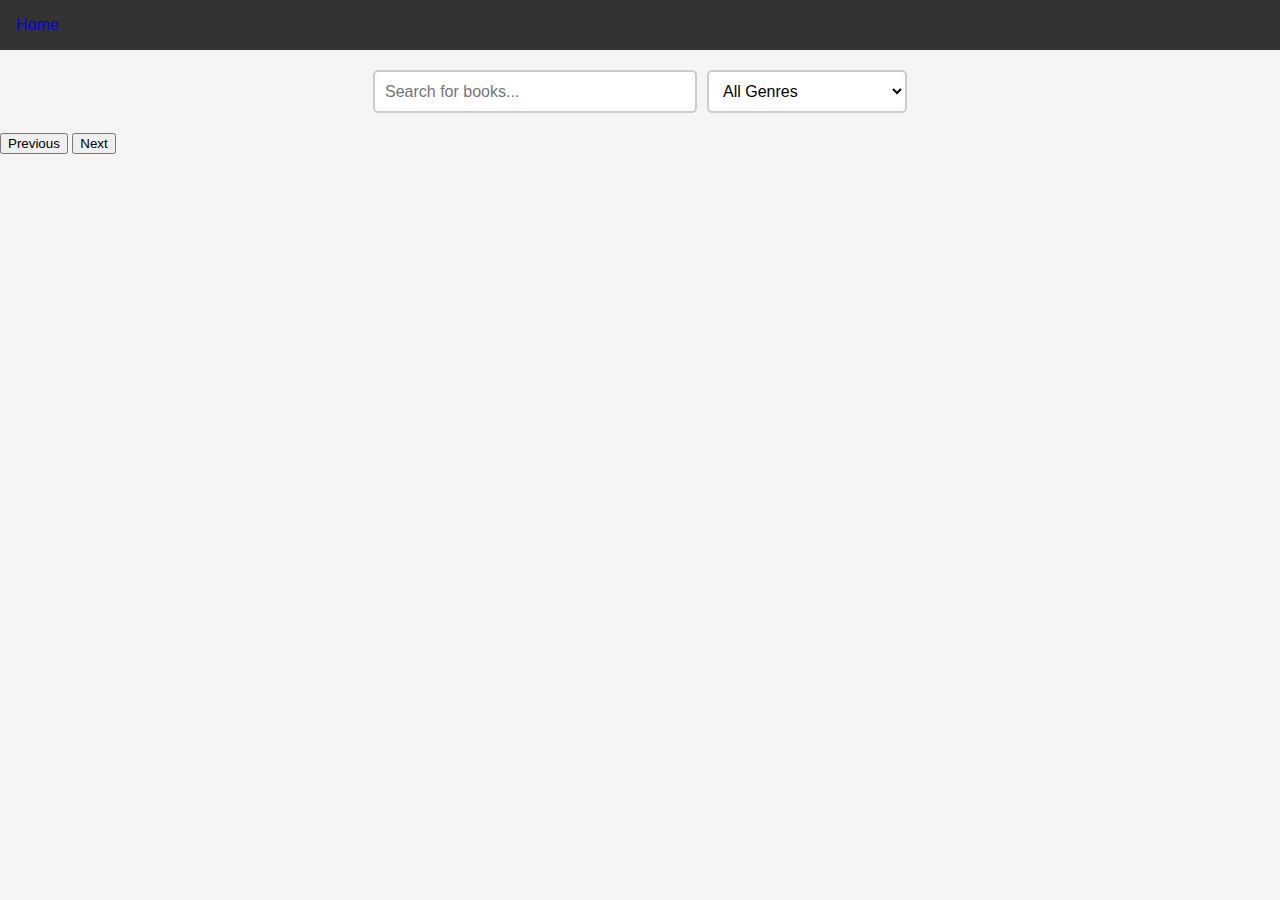
<file: index.html>
<!DOCTYPE html>
<html lang="en">
  <head>
    <meta charset="UTF-8" />
    <meta name="viewport" content="width=device-width, initial-scale=1.0" />
    <link rel="icon" href="icon.png" type="image/png" />
    <title>Book Store</title>
    <link rel="stylesheet" href="styles.css" />
  </head>
  <body>
    <!-- Navbar -->
    <nav class="navbar">
      <a href="index.html">Home</a>
      <!-- <a href="wishlist.html">Wishlist</a> -->
    </nav>

    <!-- Main Container -->
    <div class="container">
      <!-- Search and Filters -->
      <div class="filters">
        <input
          type="text"
          id="search-bar"
          class="search-bar"
          placeholder="Search for books..."
        />
        <select id="genre-filter" class="dropdown">
          <option value="">All Genres</option>
          <option value="Fiction">Fiction</option>
          <option value="Science">Science</option>
          <!-- Add more options here -->
        </select>
      </div>

      <!-- Book List -->
      <div id="book-list" class="book-list">
        <!-- Books will be inserted here via JS -->
      </div>

      <!-- Pagination -->
      <div class="pagination">
        <button id="prev-page" class="pagination-btn">Previous</button>
        <button id="next-page" class="pagination-btn">Next</button>
      </div>
    </div>

    <script src="script.js"></script>
  </body>
</html>
</file>
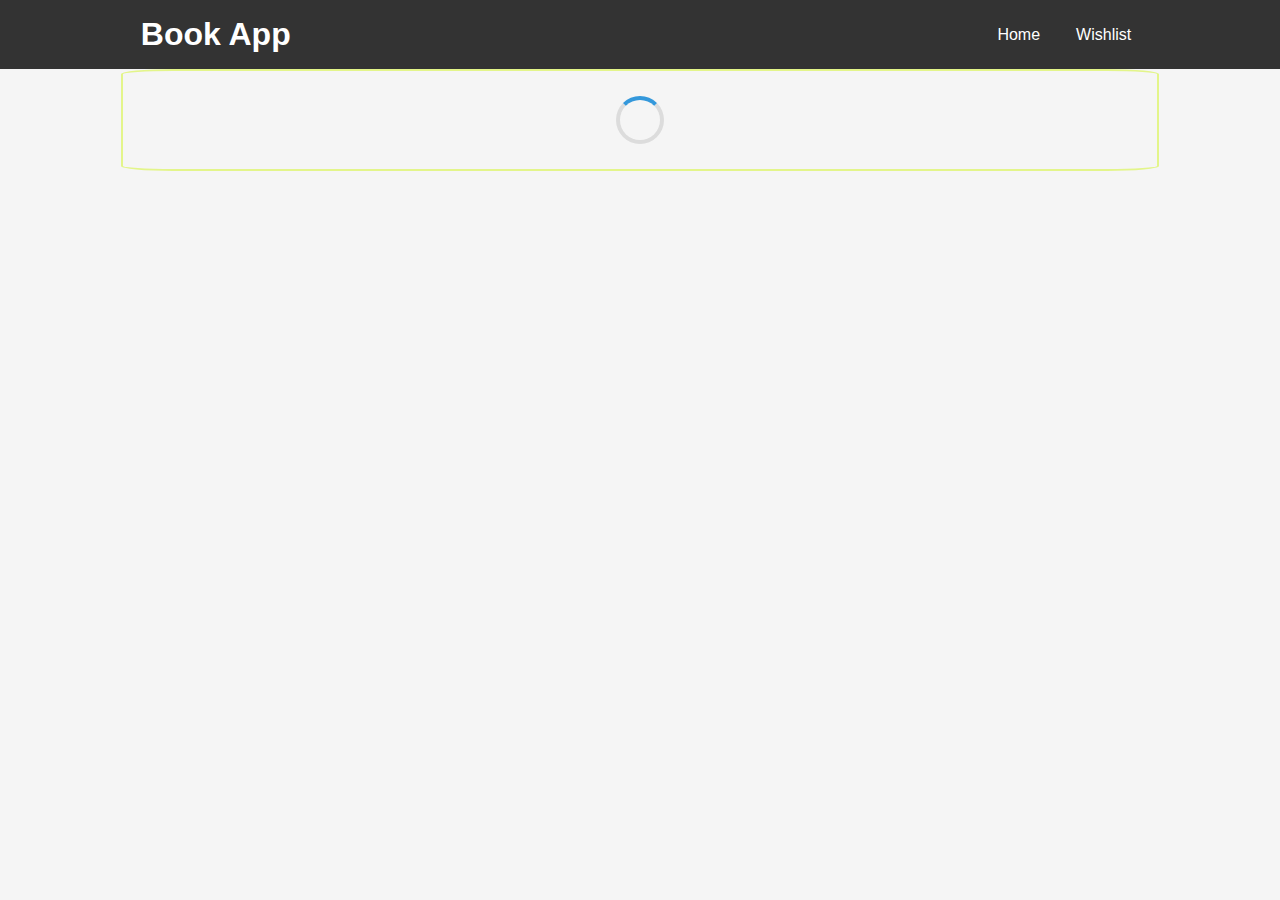
<file: book.html>
<!DOCTYPE html>
<html lang="en">
  <head>
    <meta charset="UTF-8" />
    <meta name="viewport" content="width=device-width, initial-scale=1.0" />
    <link rel="icon" href="icon.png" type="image/png" />
    <title>Book Store</title>
    <link rel="stylesheet" href="styles.css" />
  </head>
  <body>
    <nav>
      <div class="nav-content">
        <h1>Book App</h1>
        <ul>
          <li><a href="index.html">Home</a></li>
          <li><a href="wishlist.html">Wishlist</a></li>
        </ul>
      </div>
    </nav>

    <div id="bookDetail">
      <!--  This div will be used to show the fetched data -->
      <div id="loading-spinner" class="spinner" style="display: none"></div>
    </div>

    <script src="bookDetail.js"></script>
  </body>
</html>
</file>
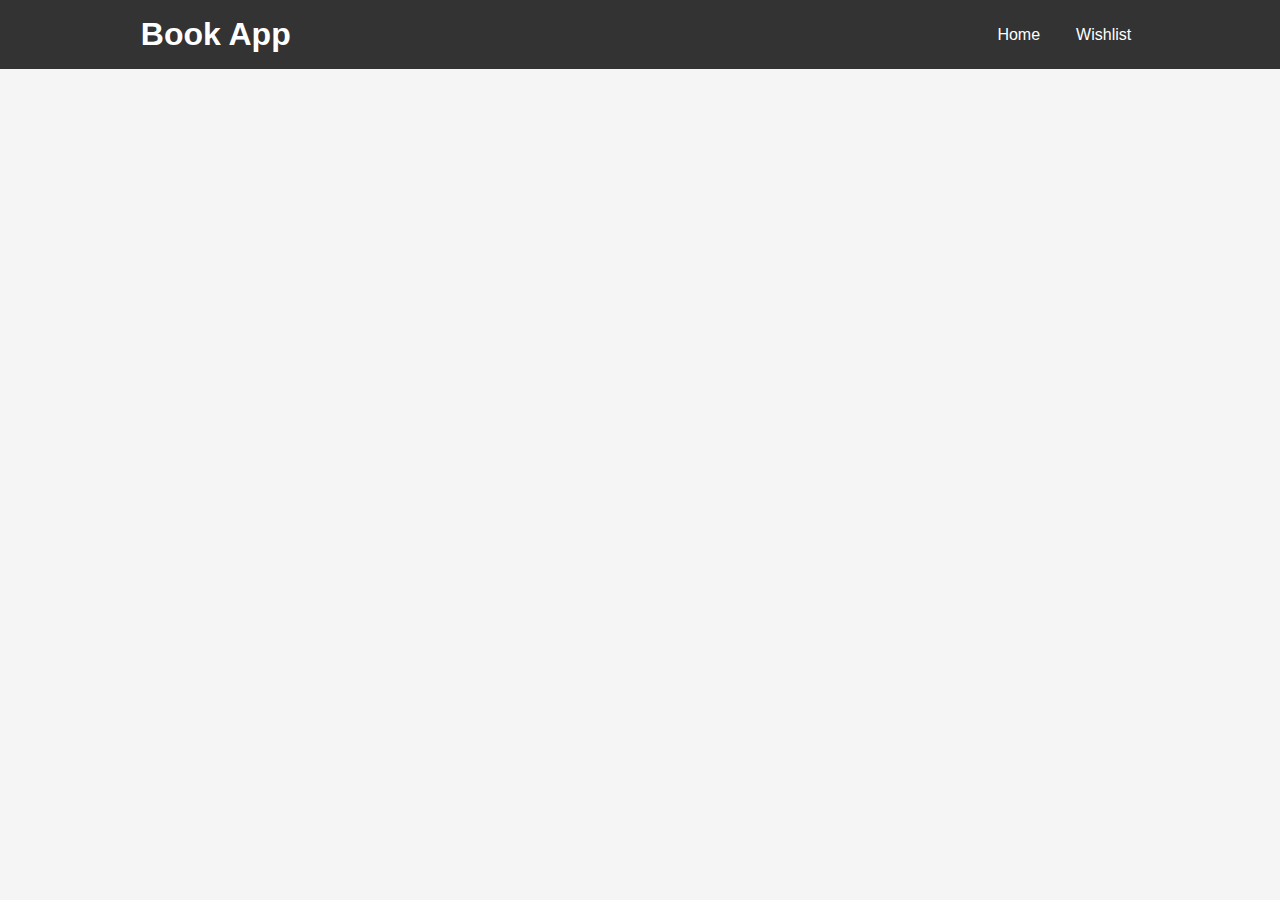
<file: wishlist.html>
<!DOCTYPE html>
<html lang="en">
  <head>
    <meta charset="UTF-8" />
    <meta name="viewport" content="width=device-width, initial-scale=1.0" />
    <link rel="icon" href="icon.png" type="image/png" />
    <title>Book Store</title>
    <link
      rel="stylesheet"
      href="https://cdnjs.cloudflare.com/ajax/libs/font-awesome/6.0.0-beta3/css/all.min.css"
    />
    <link rel="stylesheet" href="styles.css" />
  </head>
  <body>
    <nav>
      <div class="nav-content">
        <h1>Book App</h1>
        <ul>
          <li><a href="index.html">Home</a></li>
          <li><a href="wishlist.html">Wishlist</a></li>
        </ul>
      </div>
    </nav>

    <!-- Main Container -->
    <div class="container">
      <div class="cards" id="cards">
        <!-- Add more card divs as needed -->
      </div>
      <div id="loading-spinner" class="spinner" style="display: none"></div>
    </div>

    <script src="wishlist.js"></script>
  </body>
</html>
</file>
<file: styles.css>
body {
  font-family: Arial, sans-serif;
  background-color: #f5f5f5;
  margin: 0;
  padding: 0;
}
/*  start of nav bar */
nav {
  background-color: #333;
  color: #fff;
  padding: 1rem;
  width: 100%;
  box-sizing: border-box;
}
nav .nav-content {
  width: 80%;
  margin: 0 auto;
  display: flex;
  justify-content: space-between;
  align-items: center;
}

nav h1 {
  margin: 0;
}

nav ul {
  list-style: none;
  display: flex;
  justify-content: flex-end;
  align-items: center;
  margin: 0;
  padding: 0;
}

nav ul li {
  margin-left: 20px;
}

nav ul li a {
  color: white;
  text-decoration: none;
  padding: 0.5rem;
}

@media (max-width: 767px) {
  nav .nav-content {
    width: 100%;
  }
}

/*  end of nav bar */

/* Card grid */
.cards {
  display: grid;
  grid-template-columns: repeat(auto-fit, 300px);
  justify-content: center;
  gap: 2rem;
  margin: 4rem 5vw;
  list-style-type: none;
  padding: 0;
}

/* Individual card styling */
.card {
  position: relative;
  background-color: white;
  border-radius: 10px;
  box-shadow: 0 4px 8px rgba(0, 0, 0, 0.1);
  overflow: hidden;
  display: flex;
  flex-direction: column;
  gap: 0;
  justify-content: space-between;
}

.book-cover {
  width: 80%;
  height: auto;
  display: block;
  margin: auto auto;
  border-radius: 5%;
}

.heart-container {
  position: absolute;
  top: 10px;
  right: 10px;
  width: 40px;
  height: 40px;
  background-color: white;
  border-radius: 50%;
  display: flex;
  justify-content: center;
  align-items: center;
  box-shadow: 0 2px 5px rgba(0, 0, 0, 0.15);
}

.love-button {
  background: none;
  border: none;
  cursor: pointer;
  font-size: 1.5rem;
  transition: transform 0.2s ease;
}

.love-button:hover {
  transform: scale(1.2);
}

.love-button.loved {
  color: red;
}

.card-content {
  padding: 1rem;
}

.book-title {
  font-size: 1.5rem;
  margin: 0;
  margin-bottom: 0.3rem;
}

.genre {
  font-size: 1rem;
  color: #555;
  margin: 0;
  margin-bottom: 0.2rem;
}

.author {
  font-size: 1.2rem;
  color: rgb(47, 44, 47);
  margin: 0;
  margin-bottom: 0.2rem;
}

.book-id {
  font-size: 0.9rem;
  color: #777;
  margin: 0;
  margin-bottom: 0.2rem;
}

@media (max-width: 600px) {
  .cards {
    grid-template-columns: repeat(auto-fit, minmax(200px, 1fr));
    gap: 1rem;
  }

  .heart-container {
    width: 30px;
    height: 30px;
  }

  .love-button {
    font-size: 1.2rem;
  }
}

/*  for loading spinner */
.spinner {
  border: 4px solid rgba(0, 0, 0, 0.1);
  border-radius: 50%;
  border-top: 4px solid #3498db;
  width: 40px;
  height: 40px;
  animation: spin 1s linear infinite;
  margin: 20px auto;
}

@keyframes spin {
  0% {
    transform: rotate(0deg);
  }
  100% {
    transform: rotate(360deg);
  }
}
a {
  text-decoration: none;
}

#bookDetail {
  width: 80%;
  margin: auto auto;
  text-align: center;
  border: 2px solid #e3f58a;
  border-radius: 5%;
  padding: 5px;
}

.filters {
  display: flex;
  justify-content: center;
  gap: 10px;
  margin-bottom: 20px;
  margin-top: 20px;
}

#pagination-controls {
  display: flex;
  justify-content: center;
  gap: 10px;
  margin-top: 20px;
  margin-bottom: 20px;
}

@media (max-width: 600px) {
  .filters,
  #pagination-controls {
    flex-direction: column;
    align-items: center;
  }
}

#search-bar {
  width: 300px;
  padding: 10px;
  border: 2px solid #ccc;
  border-radius: 5px;
  font-size: 1rem;
  outline: none;
  transition: border-color 0.3s ease;
}

#search-bar:focus {
  border-color: #3498db;
}

#genre-filter {
  width: 200px;
  padding: 10px;
  border: 2px solid #ccc;
  border-radius: 5px;
  font-size: 1rem;
  background-color: white;
  cursor: pointer;
  transition: border-color 0.3s ease;
}

#genre-filter:focus {
  border-color: #3498db;
}

#search-bar:hover,
#genre-filter:hover {
  border-color: #3498db;
}

#pagination-controls button {
  background-color: #3498db;
  color: white;
  border: none;
  padding: 10px 20px;
  font-size: 1rem;
  border-radius: 5px;
  cursor: pointer;
  margin: 0 10px;
  transition: background-color 0.3s ease, transform 0.3s ease;
}

#pagination-controls button:hover {
  background-color: #2c80b4;
  transform: translateY(-2px);
}

#pagination-controls button:focus {
  outline: none;
  box-shadow: 0 0 0 3px rgba(52, 152, 219, 0.5);
}

#pagination-controls button:disabled {
  background-color: #ccc;
  cursor: not-allowed;
  transform: none;
}

@media (max-width: 600px) {
  #pagination-controls button {
    width: 100%;
    margin: 10px 0;
  }
}
</file>
